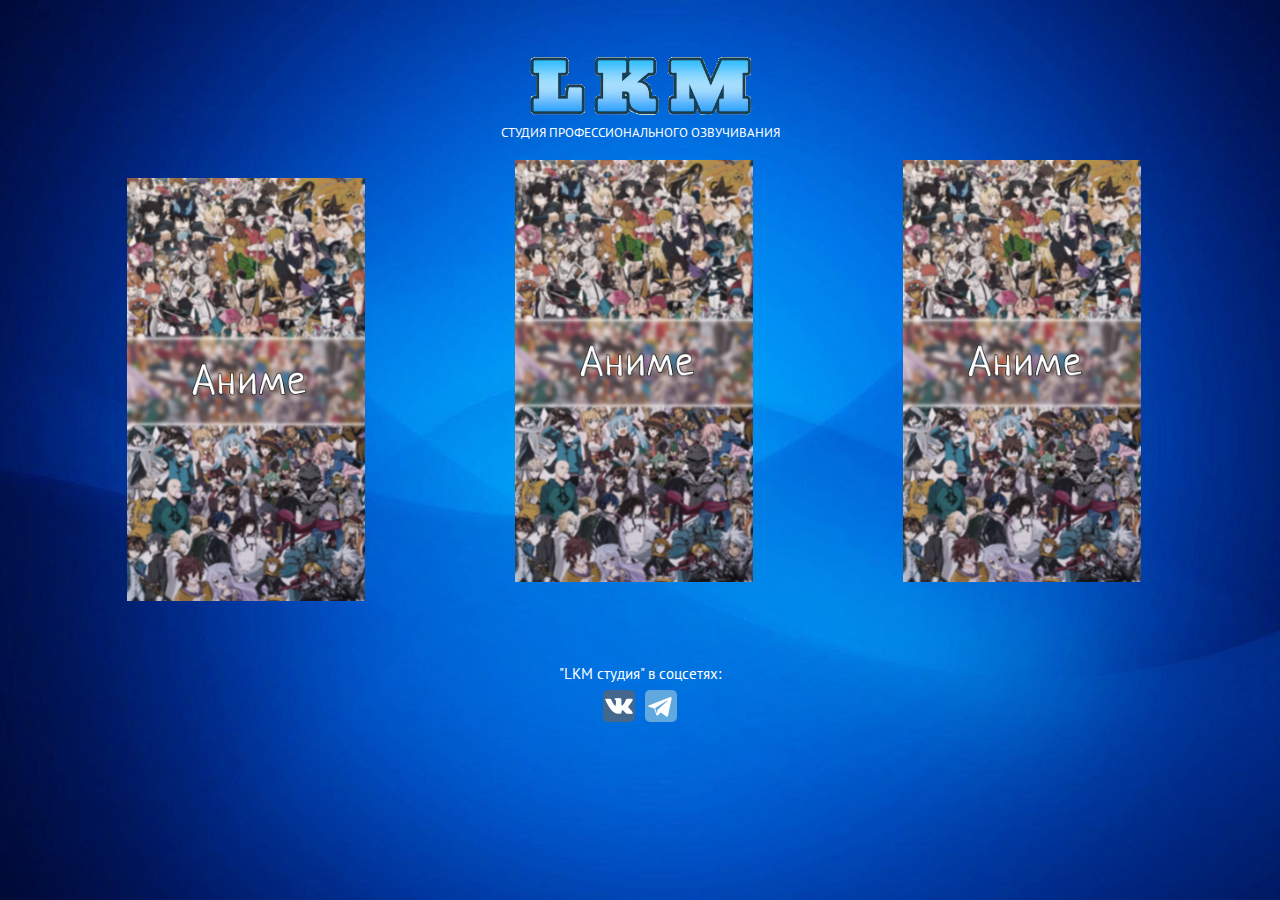
<file: index.html>
<!DOCTYPE html>
<html lang="ru">
<head>
	    <meta charset="utf-8"/>
    <link href="/favicon.ico" rel="icon"/>
    <link href="/favicon.ico" rel="shortcut icon"/>
    <meta name="viewport" content="width=device-width, initial-scale=1.0"/>
	<meta name="theme-color" content="#1e0e14">
    
    <meta name="title" content="LKM. Студия профессионального озвучивания — "  />

    <meta name="description" content="Мы хотим, чтобы хорошей озвучки аниме, было больше. Поэтому мы набрали команду переводчиков и пригласили профессиональных актёров."/>
    
    <meta property="og:type" content="website"/>
    <meta property="og:url" content="http://example.com"/>
    <meta property="og:title" content="LKM. Студия профессионального озвучивания — "/>
    <meta property="og:description" content="Мы хотим, чтобы хорошей озвучки аниме, было больше. Поэтому мы набрали команду переводчиков и пригласили профессиональных актёров."/>
    <meta property="og:image" content=""/> 
    <meta property="og:image" content="https://http://example.com/assets/icon.png"/> 
    
    <meta name="twitter:title" content="LKM. Студия профессионального озвучивания — "/>
    <meta name="twitter:description" content="Мы хотим, чтобы хорошей озвучки аниме, было больше. Поэтому мы набрали команду переводчиков и пригласили профессиональных актёров."/>
    
    <link href="/bootstrap-5.1.3-dist/css/bootstrap-grid.min.css" rel="stylesheet"> 

        <meta name="twitter:image" content=""/> 
    <meta name="twitter:image" content="https://http://example.com/assets/img/logo-big.jpg"/> 
    
    <title>LKM. Студия профессионального озвучивания — </title>

    <link href="/assets/reset.css" type="text/css" rel="stylesheet"/>
    <link href="/assets/main.css" type="text/css" rel="stylesheet"/>

    <link href="https://fonts.googleapis.com/css?family=PT+Sans:400,400i,700,700i&amp;subset=cyrillic,cyrillic-ext,latin-ext" type="text/css" rel="stylesheet"/>
    <link href="https://maxcdn.bootstrapcdn.com/font-awesome/4.7.0/css/font-awesome.min.css" type="text/css" rel="stylesheet"/>

<meta name="generator" content="Hexo 7.0.0"></head>
<body>

<header id="mainHeader" class="page-header">
	<h1 class="page-header__logo logo logo--withlink">
		<a title="На главную" class="page-header__homelink logo__link" tabindex="100" href="/">
			LKM
		</a>
	</h1>
    <p class="page-header__logotext logotext">Студия профессионального озвучивания</p>
</header>



<div class="container">
	<div class="row">

		<!-- ФИЛЬМЫ -->
		<div class="col-12 col-md-4" style="margin-bottom: 1em;">
			<div class="post__poster-cell mx-auto d-block" style="margin:1em; ">
				<a class="link post__poster-link" tabIndex="-1" href="/tags/Фильмы/">
					<img class="post__poster" src="/assets/img/Anime.jpg" alt="Аниме" />
				</a>
			</div>
		</div>
		
		<!-- АНИМЕ -->
		<div class="col-12 col-md-4" style="margin-bottom: 1em;">
			<div class="post__poster-cell mx-auto d-block" >
				<a class="link post__poster-link" tabIndex="-1" href="/tags/Аниме/">
					<img class="post__poster" src="/assets/img/Anime.jpg" alt="Аниме" />
				</a>
			</div>
		</div>

	  
		<!-- СЕРИАЛЫ -->
		<div class="col-12 col-md-4" style="margin-bottom: 1em;">
			<div class="post__poster-cell mx-auto d-block">
				<a class="link post__poster-link" tabIndex="-1" href="/tags/Сериалы/">
					<img class="post__poster" src="/assets/img/Anime.jpg" alt="Аниме" />
				</a>
			</div>
		</div>
		
	</div>
</div>




<footer class="page-footer">
    <div class="page-footer__container">
        <p class="page-footer__small-title small-title">
            "LKM студия" в соцсетях:
        </p>
        <ul class="social-icons page-footer__social-icons">
            <li class="social-icons__list-item social-icons__list-item_vk">
                <a class="link social-icons__link" target="_blank" rel="noopener" href="https://vk.com/lkmstudio">
                    <span class="social-icons__name">ВКонтакте</span>
                </a>
            </li>
            <li class="social-icons__list-item social-icons__list-item_tg">
                <a class="link social-icons__link" target="_blank" rel="noopener" href="https://t.me/Studio_LKM">
                    <span class="social-icons__name">Telegram</span>
                </a>
            </li>
        </ul>
    </div>
</footer>

</body>

</html>
</file>
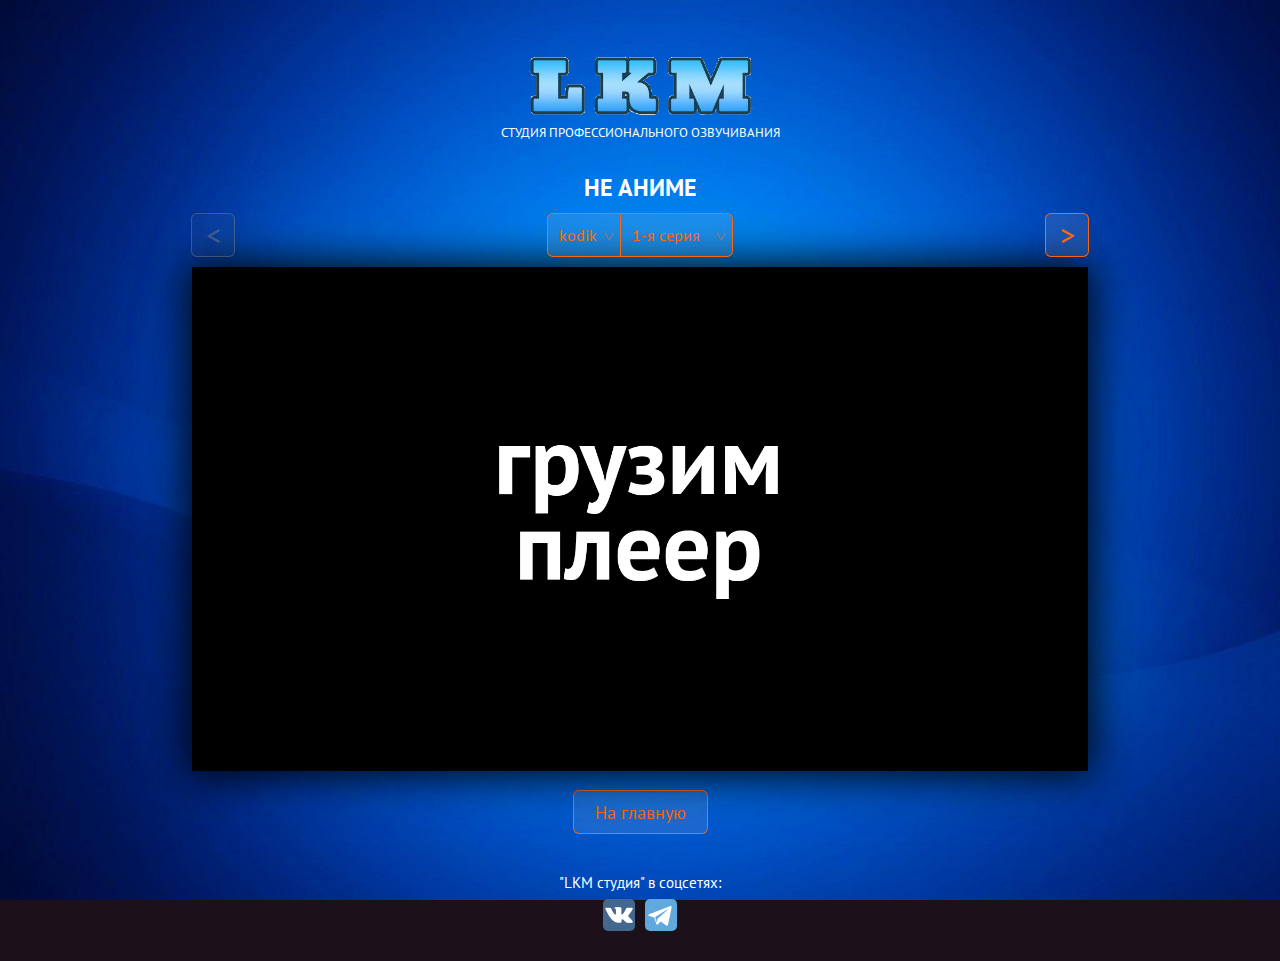
<file: no test/index.html>
<!DOCTYPE html>
<html lang="ru">
<head>
        <meta charset="utf-8"/>
    <link href="/favicon.ico" rel="icon"/>
    <link href="/favicon.ico" rel="shortcut icon"/>
    <meta name="viewport" content="width=device-width, initial-scale=1.0"/>
	<meta name="theme-color" content="#1e0e14">
    
    <meta name="title" content="LKM. Студия профессионального озвучивания — НЕ АНИМЕ "  />

    
    <meta name="description" content="Русская профессиональная озвучка НЕ АНИМЕ "/>
    
    <meta property="og:type" content="website"/>
    <meta property="og:url" content="http://example.com"/>
    <meta property="og:title" content="LKM. Студия профессионального озвучивания — НЕ АНИМЕ "/>
    <meta property="og:description" content="Смотри «НЕ АНИМЕ » в русской профессиональной озвучке"/>
    <meta property="og:image" content="https://vkStudioAmber.github.io/assets/posters/nierposter.jpg"/> 
    <meta property="og:image" content="/assets/img/logo-big.jpg"/> 
    
    <meta name="twitter:title" content="LKM. Студия профессионального озвучивания — НЕ АНИМЕ "/>
    <meta name="twitter:description" content="Смотри «НЕ АНИМЕ » в русской профессиональной озвучке"/>
    
        <meta name="twitter:image" content="https://vkStudioAmber.github.io/assets/posters/nierposter.jpg"/> 
    <meta name="twitter:image" content="https://http://example.com/assets/img/logo-big.jpg"/> 
    
    <title>LKM. Студия профессионального озвучивания — НЕ АНИМЕ </title>

    <link href="/assets/reset.css" type="text/css" rel="stylesheet"/>
    <link href="/assets/main.css" type="text/css" rel="stylesheet"/>

    <link href="https://fonts.googleapis.com/css?family=PT+Sans:400,400i,700,700i&amp;subset=cyrillic,cyrillic-ext,latin-ext" type="text/css" rel="stylesheet"/>
    <link href="https://maxcdn.bootstrapcdn.com/font-awesome/4.7.0/css/font-awesome.min.css" type="text/css" rel="stylesheet"/>

<meta name="generator" content="Hexo 7.0.0"></head>
<body>

<header id="mainHeader" class="page-header">
	<h1 class="page-header__logo logo logo--withlink">
		<a title="На главную" class="page-header__homelink logo__link" tabindex="100" href="/">
			LKM
		</a>
	</h1>
    <p class="page-header__logotext logotext">Студия профессионального озвучивания</p>
</header>


<article class="page-content main_container">
    <script>
		var series = {"kodik":[{"title":"1-я серия","url":"//anivod.com/uv/409156/6058c63eb8c7e1dd874f/720p"},{"title":"2-я серия","url":"//anivod.com/uv/410706/03dece72787a34cc9167/720p"},{"title":"3-я серия","url":"//anivod.com/uv/413570/a1fc101cb124f72270ab/720p"},{"title":"4-я серия","url":"//anivod.com/uv/421786/c30d613fda7983dd64ca/720p"},{"title":"5-я серия","url":"//anivod.com/uv/424820/ea9f3aa784aa96a3db41/720p"},{"title":"6-я серия","url":"//anivod.com/uv/428260/cdef63be3801bcad4f09/720p"},{"title":"7-я серия","url":"//anivod.com/uv/431212/d464fa2b11bb0a737428/720p"},{"title":"8-я серия","url":"//anivod.com/uv/433262/2ccb7cd1b6e1a7f6e0a7/720p"},{"title":"9-я серия","url":"//anivod.com/uv/479743/aa23870ef8fa2cb1527d/720p"},{"title":"10-я серия","url":"//anivod.com/uv/489695/275f9c812bea834fcb0f/720p"},{"title":"11-я серия","url":"//anivod.com/uv/489693/0634c5746abc3c472b07/720p"},{"title":"12-я серия","url":"//anivod.com/uv/489694/0eb527ae328723bb414c/720p"}]};
	</script>

    <div id="ptitle" class="page-title page-title_anime">
		<div class="page-title__text page-title__text--russian">НЕ АНИМЕ </div>
		<!-- <div class="page-title__text page-title__text--japanese"> title in jp lang </div> -->
	</div>

	<noscript>
		<div id="warn_player">Включите пожалуйста Javascript!</div>
	</noscript>

	<div class="post-container post-container_video">

		<ul class="post-container__video-select video-select">
			<li class="video-select__item">
				<span class="link-button link-button_disabled video-select__link video-select__link_prev">Назад</span>
			<li class="video-select__item">
				<span class="link-button link-button_disabled video-select__link video-select__link_next">Вперёд</span>
			<li class="video-select__item video-select__item_center">
				<div id="select" class="video-select__list"></div>        
		</ul>
		<div id="player_container" class="player-box post-container__player-box">
			<img class="player-box__aspectratio" src="/assets/img/16x9.png" alt=""/>
			<div id="player" class="player-box__video"></div>
		</div>
	</div>

	<script src="/assets/player.js"> </script>

	<div class="post_footer">
		<a class="link-button" href="/">На главную</a>
	</div>

</article>


<footer class="page-footer">
    <div class="page-footer__container">
        <p class="page-footer__small-title small-title">
            "LKM студия" в соцсетях:
        </p>
        <ul class="social-icons page-footer__social-icons">
            <li class="social-icons__list-item social-icons__list-item_vk">
                <a class="link social-icons__link" target="_blank" rel="noopener" href="https://vk.com/lkmstudio">
                    <span class="social-icons__name">ВКонтакте</span>
                </a>
            </li>
            <li class="social-icons__list-item social-icons__list-item_tg">
                <a class="link social-icons__link" target="_blank" rel="noopener" href="https://t.me/Studio_LKM">
                    <span class="social-icons__name">Telegram</span>
                </a>
            </li>
        </ul>
    </div>
</footer>

</body>

</html>
</file>
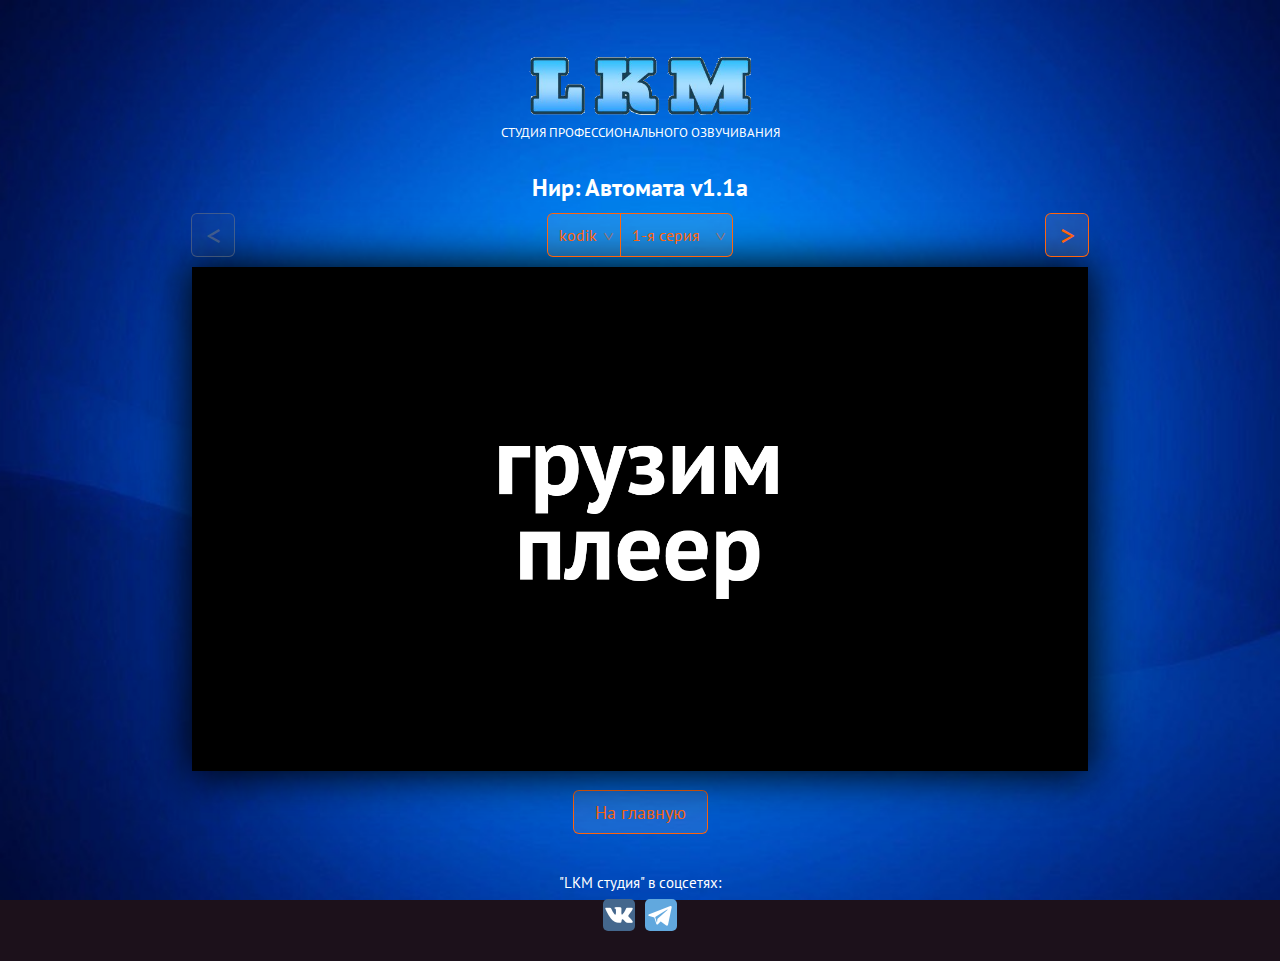
<file: test/index.html>
<!DOCTYPE html>
<html lang="ru">
<head>
        <meta charset="utf-8"/>
    <link href="/favicon.ico" rel="icon"/>
    <link href="/favicon.ico" rel="shortcut icon"/>
    <meta name="viewport" content="width=device-width, initial-scale=1.0"/>
	<meta name="theme-color" content="#1e0e14">
    
    <meta name="title" content="LKM. Студия профессионального озвучивания — Нир: Автомата v1.1a"  />

    
    <meta name="description" content="Русская профессиональная озвучка Нир: Автомата v1.1a"/>
    
    <meta property="og:type" content="website"/>
    <meta property="og:url" content="http://example.com"/>
    <meta property="og:title" content="LKM. Студия профессионального озвучивания — Нир: Автомата v1.1a"/>
    <meta property="og:description" content="Смотри «Нир: Автомата v1.1a» в русской профессиональной озвучке"/>
    <meta property="og:image" content="https://vkStudioAmber.github.io/assets/posters/nierposter.jpg"/> 
    <meta property="og:image" content="/assets/img/logo-big.jpg"/> 
    
    <meta name="twitter:title" content="LKM. Студия профессионального озвучивания — Нир: Автомата v1.1a"/>
    <meta name="twitter:description" content="Смотри «Нир: Автомата v1.1a» в русской профессиональной озвучке"/>
    
        <meta name="twitter:image" content="https://vkStudioAmber.github.io/assets/posters/nierposter.jpg"/> 
    <meta name="twitter:image" content="https://http://example.com/assets/img/logo-big.jpg"/> 
    
    <title>LKM. Студия профессионального озвучивания — Нир: Автомата v1.1a</title>

    <link href="/assets/reset.css" type="text/css" rel="stylesheet"/>
    <link href="/assets/main.css" type="text/css" rel="stylesheet"/>

    <link href="https://fonts.googleapis.com/css?family=PT+Sans:400,400i,700,700i&amp;subset=cyrillic,cyrillic-ext,latin-ext" type="text/css" rel="stylesheet"/>
    <link href="https://maxcdn.bootstrapcdn.com/font-awesome/4.7.0/css/font-awesome.min.css" type="text/css" rel="stylesheet"/>

<meta name="generator" content="Hexo 7.0.0"></head>
<body>

<header id="mainHeader" class="page-header">
	<h1 class="page-header__logo logo logo--withlink">
		<a title="На главную" class="page-header__homelink logo__link" tabindex="100" href="/">
			LKM
		</a>
	</h1>
    <p class="page-header__logotext logotext">Студия профессионального озвучивания</p>
</header>


<article class="page-content main_container">
    <script>
		var series = {"kodik":[{"title":"1-я серия","url":"//anivod.com/uv/409156/6058c63eb8c7e1dd874f/720p"},{"title":"2-я серия","url":"//anivod.com/uv/410706/03dece72787a34cc9167/720p"},{"title":"3-я серия","url":"//anivod.com/uv/413570/a1fc101cb124f72270ab/720p"},{"title":"4-я серия","url":"//anivod.com/uv/421786/c30d613fda7983dd64ca/720p"},{"title":"5-я серия","url":"//anivod.com/uv/424820/ea9f3aa784aa96a3db41/720p"},{"title":"6-я серия","url":"//anivod.com/uv/428260/cdef63be3801bcad4f09/720p"},{"title":"7-я серия","url":"//anivod.com/uv/431212/d464fa2b11bb0a737428/720p"},{"title":"8-я серия","url":"//anivod.com/uv/433262/2ccb7cd1b6e1a7f6e0a7/720p"},{"title":"9-я серия","url":"//anivod.com/uv/479743/aa23870ef8fa2cb1527d/720p"},{"title":"10-я серия","url":"//anivod.com/uv/489695/275f9c812bea834fcb0f/720p"},{"title":"11-я серия","url":"//anivod.com/uv/489693/0634c5746abc3c472b07/720p"},{"title":"12-я серия","url":"//anivod.com/uv/489694/0eb527ae328723bb414c/720p"}]};
	</script>

    <div id="ptitle" class="page-title page-title_anime">
		<div class="page-title__text page-title__text--russian">Нир: Автомата v1.1a</div>
		<!-- <div class="page-title__text page-title__text--japanese"> title in jp lang </div> -->
	</div>

	<noscript>
		<div id="warn_player">Включите пожалуйста Javascript!</div>
	</noscript>

	<div class="post-container post-container_video">

		<ul class="post-container__video-select video-select">
			<li class="video-select__item">
				<span class="link-button link-button_disabled video-select__link video-select__link_prev">Назад</span>
			<li class="video-select__item">
				<span class="link-button link-button_disabled video-select__link video-select__link_next">Вперёд</span>
			<li class="video-select__item video-select__item_center">
				<div id="select" class="video-select__list"></div>        
		</ul>
		<div id="player_container" class="player-box post-container__player-box">
			<img class="player-box__aspectratio" src="/assets/img/16x9.png" alt=""/>
			<div id="player" class="player-box__video"></div>
		</div>
	</div>

	<script src="/assets/player.js"> </script>

	<div class="post_footer">
		<a class="link-button" href="/">На главную</a>
	</div>

</article>


<footer class="page-footer">
    <div class="page-footer__container">
        <p class="page-footer__small-title small-title">
            "LKM студия" в соцсетях:
        </p>
        <ul class="social-icons page-footer__social-icons">
            <li class="social-icons__list-item social-icons__list-item_vk">
                <a class="link social-icons__link" target="_blank" rel="noopener" href="https://vk.com/lkmstudio">
                    <span class="social-icons__name">ВКонтакте</span>
                </a>
            </li>
            <li class="social-icons__list-item social-icons__list-item_tg">
                <a class="link social-icons__link" target="_blank" rel="noopener" href="https://t.me/Studio_LKM">
                    <span class="social-icons__name">Telegram</span>
                </a>
            </li>
        </ul>
    </div>
</footer>

</body>

</html>
</file>
<file: assets/main.css>
.link-button,.select-button:after{
    -webkit-user-select:none;
    -moz-user-select:none;
    -ms-user-select:none
}
@-webkit-keyframes fadein{
    from{
        opacity:0
    }
    to{
        opacity:1
    }
}
@keyframes fadein{
    from{
        opacity:0
    }
    to{
        opacity:1
    }
}
@-webkit-keyframes fadeinPlayer{
    from{
        opacity:0;
        -webkit-transform:scale(1.05);
        transform:scale(1.05)
    }
    to{
        opacity:1;
        -webkit-transform:scale(1);
        transform:scale(1)
    }
}
@keyframes fadeinPlayer{
    from{
        opacity:0;
        -webkit-transform:scale(1.05);
        transform:scale(1.05)
    }
    to{
        opacity:1;
        -webkit-transform:scale(1);
        transform:scale(1)
    }
}
@-webkit-keyframes fadeinVideoSelect{
    from{
        opacity:0;
        -webkit-transform:translateY(-10%);
        transform:translateY(-10%)
    }
    to{
        opacity:1;
        -webkit-transform:translateY(0);
        transform:translateY(0)
    }
}
@keyframes fadeinVideoSelect{
    from{
        opacity:0;
        -webkit-transform:translateY(-10%);
        transform:translateY(-10%)
    }
    to{
        opacity:1;
        -webkit-transform:translateY(0);
        transform:translateY(0)
    }
}
@-webkit-keyframes fadeinSimple{
    from{
        opacity:0
    }
    to{
        opacity:1
    }
}
@keyframes fadeinSimple{
    from{
        opacity:0
    }
    to{
        opacity:1
    }
}
@-webkit-keyframes slide{
    from{
        -webkit-transform:translateY(-30%);
        transform:translateY(-30%)
    }
    to{
        -webkit-transform:translateY(0);
        transform:translateY(0)
    }
}
@keyframes slide{
    from{
        -webkit-transform:translateY(-30%);
        transform:translateY(-30%)
    }
    to{
        -webkit-transform:translateY(0);
        transform:translateY(0)
    }
}
*{
    font-family:'PT Sans',Helvetica,Arial,sans-serif;
    outline:0
}
body,html{
    min-height:100vh;
    max-width:100vw
}
html{
    background:url(img/bg2.jpg) 50% 50% fixed #1c111b;
    background-size:cover;
    min-width:320px
}
body{
    font:1em/1.4 sans;
    color:#fff;
    cursor:default;
    display:-webkit-flex;
    display:-ms-flexbox;
    display:flex;
    -webkit-flex-direction:column;
    -ms-flex-direction:column;
    flex-direction:column
}
@media only screen and (min-width:1200px){
    body{
        font-size:1.15em
    }
}
.link,.link-button,.select-button,.select-button__select,a{
    -webkit-tap-highlight-color:rgba(220,121,24,.25)
}
::-moz-selection{
    background-color:rgba(255,166,53,.75);
    color:#fff
}
::selection{
    background-color:rgba(255,166,53,.75);
    color:#fff
}
.social-icons{
    display:-webkit-flex;
    display:-ms-flexbox;
    display:flex;
    -webkit-flex:1 0 100%;
    -ms-flex:1 0 100%;
    flex:1 0 100%;
    -webkit-justify-content:center;
    -ms-flex-pack:center;
    justify-content:center;
    padding-top:5px
}
.social-icons__name{
    display:none
}
.social-icons__list-item{
    height:32px;
    width:32px;
    -webkit-flex:0 0 32px;
    -ms-flex:0 0 32px;
    flex:0 0 32px;
    list-style:none;
    margin:0 5px;
    position:relative
}
.social-icons__list-item_vk .social-icons__link{
    background-image:url(img/vk.png)
}
.social-icons__list-item_tg .social-icons__link{
    background-image:url(img/tg.png)
}
.social-icons__list-item_tw .social-icons__link{
    background-image:url(img/tw.png)
}
.social-icons__link{
    border-radius:5px;
    display:block;
    width:100%;
    height:100%;
    background-size:contain;
    background-position:0 0;
    background-repeat:no-repeat
}
.video-select{
    display:-webkit-flex;
    display:-ms-flexbox;
    display:flex;
    -webkit-justify-content:space-between;
    -ms-flex-pack:justify;
    justify-content:space-between;
    max-width:100vw;
    position:relative;
    z-index:500
}
@media only screen and (min-width:769px){
    .social-icons__link:focus,.social-icons__link:hover{
        -webkit-filter:brightness(110%) saturate(220%);
        filter:brightness(110%) saturate(220%)
    }
    .social-icons__link:focus{
        -webkit-transform:scale(1.1);
        -ms-transform:scale(1.1);
        transform:scale(1.1)
    }
    .video-select_content{
        margin-left:10%;
        margin-right:10%
    }
}
.video-select__list{
    position:relative;
    z-index:9999;
    display:-webkit-flex;
    display:-ms-flexbox;
    display:flex;
    -webkit-justify-content:center;
    -ms-flex-pack:center;
    justify-content:center;
    max-width:100%;
    -webkit-flex:1;
    -ms-flex:1;
    flex:1
}
.video-select__select-container{
    -webkit-flex:0 5 auto;
    -ms-flex:0 5 auto;
    flex:0 5 auto;
    max-width:38vw
}
.video-select__select-container+.video-select__select-container{
    margin-left:1px
}
.video-select__select-container:first-child .video-select__select{
    border-radius:5px 0 0 5px
}
.video-select__select-container:last-child .video-select__select{
    border-radius:0 5px 5px 0
}
.video-select__select-container:not(:last-child):not(:first-child) .video-select__select{
    border-radius:0
}
.video-select__item{
    -webkit-order:2;
    -ms-flex-order:2;
    order:2;
    list-style:none;
    -webkit-flex:0 1 auto;
    -ms-flex:0 1 auto;
    flex:0 1 auto
}
.video-select__item:nth-child(1){
    -webkit-order:0;
    -ms-flex-order:0;
    order:0;
    text-align:right
}
.video-select__item_center{
    -webkit-order:1;
    -ms-flex-order:1;
    order:1;
    -webkit-flex:2 5 200px;
    -ms-flex:2 5 200px;
    flex:2 5 200px;
    margin:0 5px;
    -webkit-justify-content:center;
    -ms-flex-pack:center;
    justify-content:center;
    display:-webkit-flex;
    display:-ms-flexbox;
    display:flex;
    max-width:50%
}
.video-select__link{
    text-indent:-9999px;
    overflow:hidden;
    width:1px;
    text-align:left;
    padding:0 41px 0 0;
    position:relative
}
.video-select__link:before{
    display:block;
    height:42px;
    width:42px;
    content:".";
    position:absolute;
    left:-1px;
    top:-1px;
    text-indent:0;
    line-height:42px;
    text-align:center;
    font-size:30px
}
.video-select__link_prev:before{
    content:"<"
}
.video-select__link_next:before{
    content:">"
}
.post{
    padding:2% 2% 2% 0;
    display:-webkit-flex;
    display:-ms-flexbox;
    display:flex;
    position:relative;
    -webkit-animation:fadeinSimple .5s 1 ease-out;
    animation:fadeinSimple .5s 1 ease-out
}
.post__mobile-link{
    position:absolute;
    height:100%;
    width:100%;
    left:0;
    top:0;
    display:block;
    z-index:10;
    -webkit-tap-highlight-color:rgba(220,121,24,.5)
}
.post__poster-cell{
    -webkit-flex:1;
    -ms-flex:1;
    flex:1;
    width:250px
}
@media only screen and (min-width:769px){
    .post{
        padding:0
    }
    .post__mobile-link{
        display:none
    }
    .post__poster-cell{
        -webkit-flex:1 1 0;
        -ms-flex:1 1 0;
        flex:1 1 0;
        min-width:250px;
        max-width:250px
    }
    .post__poster-link:focus,.post__poster-link:hover{
        -webkit-filter:brightness(105%) saturate(115%);
        filter:brightness(105%) saturate(115%)
    }
    .post__poster-link:focus .post__poster,.post__poster-link:hover .post__poster{
        -webkit-transform:scale(1.02);
        -ms-transform:scale(1.02);
        transform:scale(1.02)
    }
}
.post__poster-link{
    display:inline-block
}
.post__poster{
    display:block;
    width:95%
}
.post__details{
    -webkit-flex:2;
    -ms-flex:2;
    flex:2;
    padding-left:10px;
    font-size:.8em
}
.post__title{
    font-size:1.4em;
    font-weight:700
}
.post__description,.post__year{
    font-size:.86em;
    color:rgba(201,191,182,1)
}
.post__title-jp{
    font-weight:700
}
.post__description{
    padding-top:.5em
}
.post__year{
    padding-top:6px;
    margin-bottom:6px
}
.post__tag+.post__tag{
    margin-left:2px
}
@media only screen and (min-width:769px){
    .post__details{
        -webkit-flex:2 2 0;
        -ms-flex:2 2 0;
        flex:2 2 0;
        padding-left:15px
    }
    .post:focus-within .post__poster-link{
        -webkit-filter:brightness(105%) saturate(115%);
        filter:brightness(105%) saturate(115%)
    }
    .post:focus-within .post__poster{
        -webkit-transform:scale(1.02);
        -ms-transform:scale(1.02);
        transform:scale(1.02)
    }
    .post:focus-within .post__main-link{
        color:#ffa635
    }
    .post-container{
        margin-left:5%;
        margin-right:5%
    }
}
@media only screen and (min-width:1200px){
    .post-container_video{
        max-width:70vw;
        -webkit-align-self:center;
        -ms-flex-item-align:center;
        align-self:center
    }
}
@media only screen and (min-width:769px){
    .post-container_content{
        margin-left:10%;
        margin-right:10%;
        display:grid;
        -webkit-justify-content:center;
        -ms-flex-pack:center;
        justify-content:center;
        grid-template-columns:repeat(auto-fit,minmax(500px,.8fr));
        grid-gap:2vw
    }
}
.post-container__video-select{
    -webkit-animation:fadeinVideoSelect .5s 1 ease-in-out forwards;
    animation:fadeinVideoSelect .5s 1 ease-in-out forwards;
    margin:10px 10px 4px
}
.link,.link-button,.select-button,.select-button__select{
    color:#ff650d
}
.link-button:not(.link-button_disabled):focus,.link-button:not(.link-button_disabled):hover,.link:not(.link_disabled):focus,.link:not(.link_disabled):hover,.select-button:not(.select-button_disabled):focus,.select-button:not(.select-button_disabled):hover,.select-button__select:not(.select-button__select_disabled):focus,.select-button__select:not(.select-button__select_disabled):hover{
    transition:.1s ease-in-out
}
.link-button,.select-button__select{
    cursor:pointer;
    display:inline-block;
    padding:0 10px;
    height:42px;
    line-height:40px;
    box-sizing:border-box;
    border:1px solid transparent;
    box-shadow:0 0 0 1px #ff650d;
    border-radius:5px;
    text-decoration:none;
    background:rgba(255,255,255,.1)
}
@media only screen and (min-width:769px){
    .post-container__video-select{
        margin-left:0;
        margin-right:0
    }
    .link-button:not(.link-button_disabled):focus,.link-button:not(.link-button_disabled):hover,.link:not(.link_disabled):focus,.link:not(.link_disabled):hover,.select-button:not(.select-button_disabled):focus,.select-button:not(.select-button_disabled):hover,.select-button__select:not(.select-button__select_disabled):focus,.select-button__select:not(.select-button__select_disabled):hover{
        color:#ffa635
    }
    .link img{
        transition:.1s ease-in-out
    }
    .link-button:not(.link-button_disabled):focus,.link-button:not(.link-button_disabled):hover,.select-button__select:not(.select-button__select_disabled):focus,.select-button__select:not(.select-button__select_disabled):hover{
        background:rgba(255,255,255,.2);
        box-shadow:0 0 0 1px #ffa635
    }
}
.link-button{
    padding:0 20px;
    user-select:none
}
.link-button_disabled,.link-button_disabled:focus,.link-button_disabled:hover{
    cursor:default;
    color:grey;
    box-shadow:0 0 0 1px grey;
    background:rgba(155,155,155,.1);
    opacity:.5
}
.link-button_active,.link-button_active:focus,.link-button_active:hover{
    box-shadow:0 0 0 1px #fff;
    color:#fff;
    opacity:1
}
.select-button{
    border-radius:5px;
    position:relative;
    display:block
}
.select-button__select{
    max-width:100%;
    padding-right:22px;
    -webkit-appearance:none;
    -moz-appearance:none;
    appearance:none;
    font-size:16px;
    position:relative
}
.select-button__select::-moz-focus-inner,.select-button__select::-moz-focusring{
    outline:0!important;
    border-color:transparent!important;
    color:transparent;
    text-shadow:0 0 0 #ff650d
}
.select-button__select *{
    color:#ff650d;
    text-shadow:none
}
.select-button__select:focus,.select-button__select:hover{
    z-index:5
}
.select-button__select option{
    color:#000
}
.select-button:after{
    content:'>';
    -webkit-transform:rotate(90deg);
    -ms-transform:rotate(90deg);
    transform:rotate(90deg);
    position:absolute;
    right:28px;
    top:1px;
    height:100%;
    line-height:1px;
    user-select:none;
    pointer-events:none;
    opacity:.5
}
.logo,.page-header__logotext{
    pointer-events:none;
    -webkit-user-select:none;
    -moz-user-select:none;
    -ms-user-select:none
}
@media only screen and (min-width:769px){
    .select-button:focus:after,.select-button:hover:after{
        opacity:1
    }
    .select-button:focus-within:after{
        opacity:1;
        color:#ffa635
    }
    .logo--withlink{
        transition:.1s ease-in-out
    }
    .logo--withlink:focus-within,.logo--withlink:hover{
        -webkit-filter:brightness(1.4);
        filter:brightness(1.4)
    }
}
.logo,.logo__link{
    color:rgba(255,255,255,0)
}
.logo{
    user-select:none;
    display:inline-block;
    background:url(img/logo2.png) 50% 50% no-repeat;
    background-size:contain;
    min-width:100px;
    min-height:24px
}
.logo__link{
    pointer-events:auto;
    display:block;
    width:100%;
    height:100%;
    -webkit-tap-highlight-color:rgba(255,166,53,.25)
}
.logotext{
    font-size:9px;
    text-transform:uppercase
}
.small-title{
    font-size:.8em
}
.tag{
    font-size:.86em;
    display:inline-block;
    padding:0 4px;
    background:#660d0a;
    border-radius:5px
}
.page-content,.page-header{
    display:-webkit-flex;
    display:-ms-flexbox
}
.page-title{
    padding:10px 10px 0;
    font-size:.95em;
    text-align:center
}
.page-title__text--russian{
    font-size:1.4em;
    font-weight:700
}
.page-header{
    display:flex;
    height:50px;
    -webkit-flex:0 0 50px;
    -ms-flex:0 0 50px;
    flex:0 0 50px;
    -webkit-justify-content:center;
    -ms-flex-pack:center;
    justify-content:center;
    margin-top:20px;
    margin-bottom:30px;
    position:relative
}
.page-header__logo{
    width:100%;
    background-size:auto 46px
}
@media only screen and (min-width:1200px){
    .page-header__logo{
        width:280px;
        background-size:contain
    }
    .page-header__logotext{
        font-size:13px
    }
}
.page-header__homelink{
    padding-top:30px;
    padding-bottom:20px;
    top:-30px;
    position:relative;
    text-align:center
}
@media only screen and (min-width:769px){
    .page-header__homelink{
        padding-top:0;
        padding-bottom:20px;
        top:0;
        position:static
    }
    .page-header{
        margin-top:40px;
        margin-bottom:40px;
        height:auto
    }
}
.page-header__logotext{
    display:block;
    position:absolute;
    width:100%;
    top:100%;
    text-align:center;
    left:0;
    padding-top:4px;
    user-select:none
}
@media only screen and (min-width:1200px){
    .page-header{
        margin-top:50px;
        -webkit-flex:0 0 70px;
        -ms-flex:0 0 70px;
        flex:0 0 70px
    }
}
.page-content{
    -webkit-flex:1 1 auto;
    -ms-flex:1 1 auto;
    flex:1 1 auto;
    display:flex;
    -webkit-flex-direction:column;
    -ms-flex-direction:column;
    flex-direction:column;
    overflow:hidden
}
@media only screen and (min-width:769px){
    .page-content{
        padding:0 2%;
        -webkit-justify-content:center;
        -ms-flex-pack:center;
        justify-content:center
    }
}
.pagination,.post_footer{
    text-align:center;
    margin:0 0 20px;
    padding-top:20px
}
.page-footer{
    width:100%;
    padding-top:20px;
    padding-bottom:30px;
    display:-webkit-flex;
    display:-ms-flexbox;
    display:flex;
    -webkit-flex-direction:column;
    -ms-flex-direction:column;
    flex-direction:column;
    -webkit-justify-content:center;
    -ms-flex-pack:center;
    justify-content:center;
    text-align:center
}
.player-box{
    position:relative
}
.player-box iframe,.player-box__video:empty{
    height:100%;
    width:100%;
    position:absolute;
    top:0;
    left:0
}
.player-box iframe{
    z-index:10;
    opacity:0;
    -webkit-animation:fadein 1s 1 ease-in-out forwards;
    animation:fadein 1s 1 ease-in-out forwards
}
.player-box__aspectratio{
    width:100%;
    vertical-align:top;
    display:block;
    opacity:1;
    margin:0 auto;
    max-height:100vh;
    z-index:2;
    box-shadow:0 0 40px 5px rgba(0,0,0,.95)
}
.player-box__video:empty{
    z-index:3;
    background:url(img/emptyplayer.png);
    background-size:contain
}
.classWithPad { margin:10px; padding:10px; }
</file>
